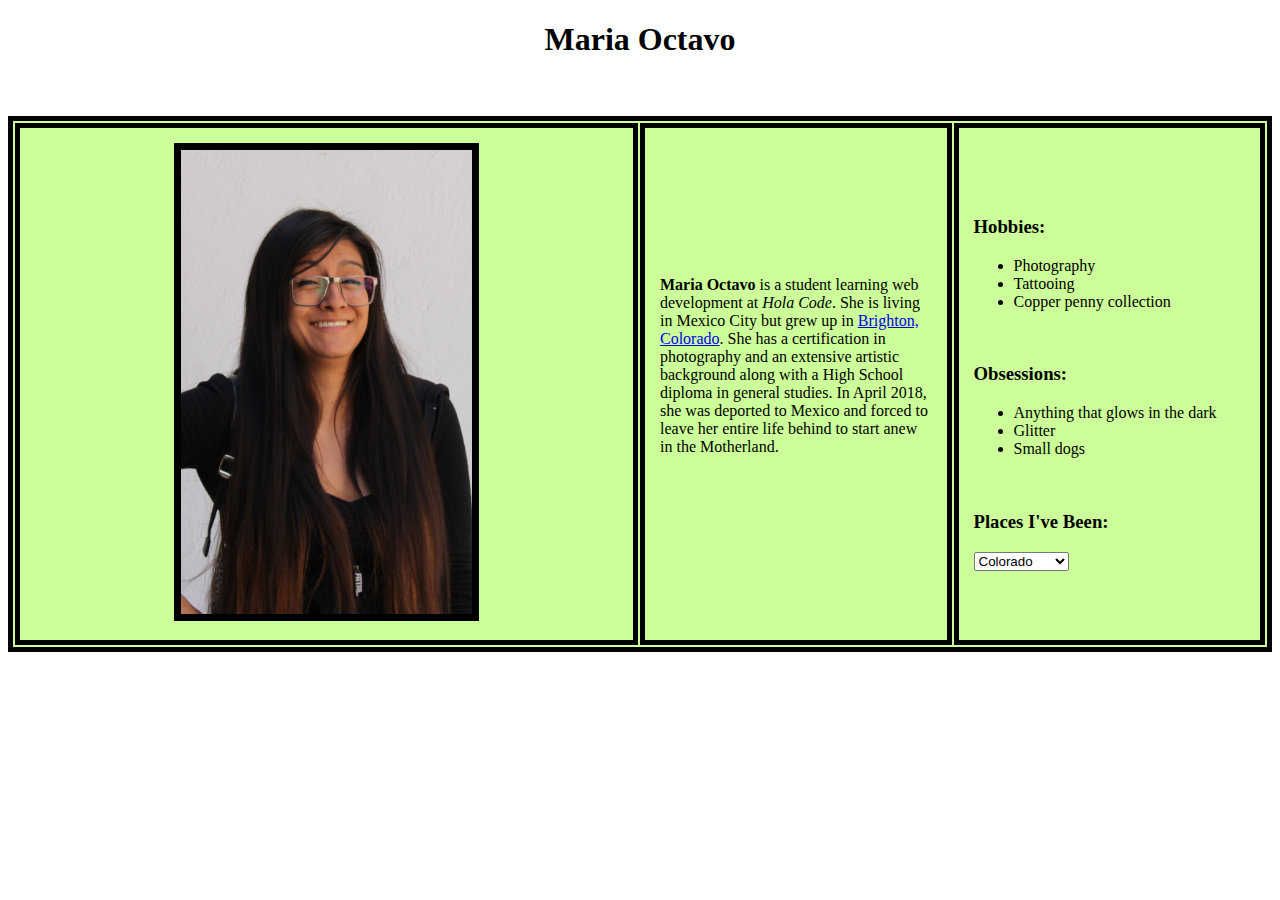
<file: index.html>
<!DOCTYPE html>
<html lang="en" dir="ltr">
  <head>
    <link rel="stylesheet" href="style.css">
    <style>
      img {
        width:50%;
        }
    </style>
    <meta charset="utf-8">
    <title>Maria Octavo</title>
  </head>
  <body>
    <h1><center>Maria Octavo</center></h1>
    <br>
    <div>
    <table id="t01">
      <col width="50%">
      <col width="25%">
      <col width="25%">
      <tr>
        <td>
          <center>
          <img src ="Images/student34.png" border="7" alt="A photo of Maria, cheezin it."></center></td>
        <td>
        <p><font size="3" style="font face="arial"><strong>Maria Octavo</strong> is a student learning web development at <em>Hola Code</em>. She is living in Mexico City but grew up in <a href="https://en.wikipedia.org/wiki/Brighton,_Colorado">Brighton, Colorado</a>. She has a certification in photography and an extensive artistic background along with a High School diploma in general studies. In April 2018, she was deported to Mexico and forced to leave her entire life behind to start anew in the Motherland.</p>
        <br>
        <br>
      </font></select></td>
      <td>
      <font size="3" style="font face="arial">
        <h3>Hobbies:</h3>
        <ul>
          <li>Photography</li>
          <li>Tattooing</li>
          <li>Copper penny collection</li>
        </ul>
      <br>
        <h3>Obsessions:</h3>
        <ul>
          <li>Anything that glows in the dark</li>
          <li>Glitter</li>
          <li>Small dogs</li>
        </ul>
        <br>
        <h3>Places I've Been:</h3>
        <select>
          <option value="Colorado">Colorado</option>
          <option value="New Mexico">New Mexico</option>
          <option value="Washington">Washington</option>
          <option value="Kansas">Kansas</option>
          <option value="Nebraska">Nebraska</option>
          <option value="Idaho">Idaho</option>
          <option value="Illinois">Illinois</option>
          <option value="Philadelphia">Philadelphia</option>
          <option value="New Jersey">New Jersey</option>
          <option value="New York">New York</option>
          <option value="Maryland">Maryland</option>
          <option value="Ohio">Ohio</option>
      </div>
          <br>
          <br>

   </font></td></tr>
    <br>

  </body>
</html>
</file>
<file: style.css>
body {
    background-image: url("http://www.kinyu-z.net/data/wallpapers/69/943139.jpg");
}
table, th, td {
    border: 5px solid black;
}

th, td {
    padding: 15px;
}
table#t01 {
    width: 100%;
    background-color: #ccff99;
}
</file>
